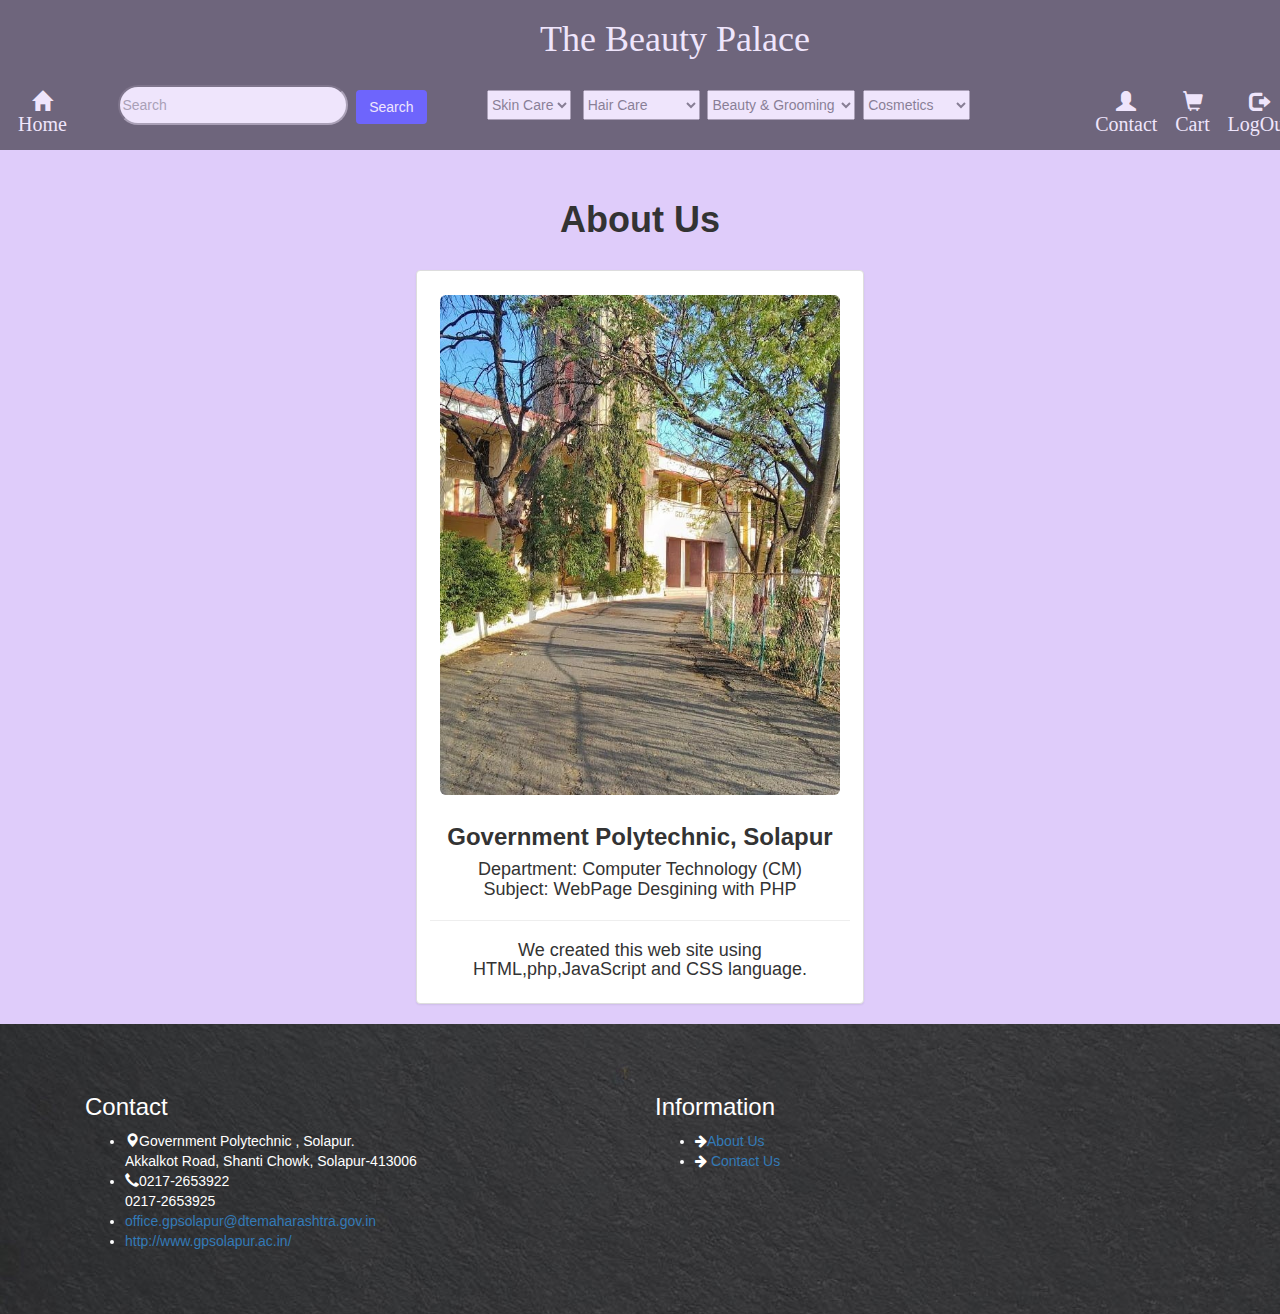
<file: user/about.html>
<!DOCTYPE html>
<html>
<head>
	<title></title>
  <head>
  <title></title>
  <script type="text/javascript" src="pro.js"></script>
  <link href="style.css" rel='stylesheet' type='text/css' >
  <link rel="stylesheet" href="https://stackpath.bootstrapcdn.com/bootstrap/3.4.1/css/bootstrap.min.css" integrity="sha384-HSMxcRTRxnN+Bdg0JdbxYKrThecOKuH5zCYotlSAcp1+c8xmyTe9GYg1l9a69psu" crossorigin="anonymous">
<link rel="stylesheet" href="https://stackpath.bootstrapcdn.com/bootstrap/3.4.1/css/bootstrap-theme.min.css" integrity="sha384-6pzBo3FDv/PJ8r2KRkGHifhEocL+1X2rVCTTkUfGk7/0pbek5mMa1upzvWbrUbOZ" crossorigin="anonymous">
<script src="https://stackpath.bootstrapcdn.com/bootstrap/3.4.1/js/bootstrap.min.js" integrity="sha384-aJ21OjlMXNL5UyIl/XNwTMqvzeRMZH2w8c5cRVpzpU8Y5bApTppSuUkhZXN0VxHd" crossorigin="anonymous"></script>
<link rel="stylesheet" href="https://cdnjs.cloudflare.com/ajax/libs/font-awesome/4.7.0/css/font-awesome.min.css">
</head>

<!-- about section -->
<body class="b">
<center>
	<div> 


      <div class="contact row"  onmouseover="MH()">
        <div><h1 style="color: white;font-family: 'Lucdia Handwriting',cursive;"><center>The Beauty Palace</center></h1></div>
        <div class="col-md-1 margin" >
          <a class="glyphicon glyphicon-home" href="index.html" style="font-size: 20px;color: white;"><br>Home</a>

        </div>
         <div class="col-md-3 margin" >
          
           <form action="search.php" method="GET"> <input type="text" name="query" style="height: 40px;width: 230px; margin-top: -10px;border-radius: 25px;" placeholder="Search">&nbsp;
                          <button class="btn" type="submit" >Search</button></form>
        </div>

       <div class="col-md-5 margin" onload="document.Form1.MenuChoice.selectedIndex=0">
          <form name="Form1">
          <select name = "MenuChoice" style="height:30px"  onchange="DisplayPage(this)" >  
          
           <option >Skin Care</option>
          <option value="s1.php">Face</option>  
          <option value="s2.php">Body </option>  
          </select> &nbsp;

          <select name = "MenuChoice" style="height:30px" onchange="DisplayPage(this)" >  
          
          <option>Hair Care</option>  
          <option value="h1.php">Oil & Shampoo </option>  
          <option value="h2.php">Hair Styling</option>  
      
          </select>&nbsp;
          
          <select name= "MenuChoice" style="height:30px" onchange="DisplayPage(this)" >  
          
          <option> Beauty & Grooming</option>  
          <option value="b1.php">Fragrance</option>  
          <option value="b2.php">Tools & Accessories</option> 
          
          </select>&nbsp;

          <select name = "MenuChoice" style="height:30px" onchange="DisplayPage(this)" >  
          
          <option>Cosmetics</option>  
          <option value="c1.php">Face Makeup</option>  
          <option value="c2.php">Eye Makeup</option>  
      
          </select> &nbsp;

          
          </form>
        </div>

        <div class="col-md-3 margin" >
          <a class="glyphicon glyphicon-user" href="cnt.php" style="font-size: 20px;color: white;" ><br>Contact</a>&emsp;
        
             <a class="glyphicon glyphicon-shopping-cart" href="add.php?id=&cat=" style="font-size: 20px;color: white;" ><br>Cart</a>&emsp;
            <a class="glyphicon  glyphicon-log-out" href="login.php" style="font-size: 20px;color: white;" ><br>LogOut</a>
        </div>
        <!-- <div><h1><center>MH13 Street Food</center></h1></div> -->
</div>
	<div >
		<h1><strong>About Us</strong></h1><br>
		
    		<center><div class="thumbnail" style="width:35%;">
          <br>
      				<center><img class="img-rounded" src="../img/gp.jpg" alt="Profile picture" width="400" height="500">
      				<div class="caption">
        				<h3><strong>Government Polytechnic, Solapur</strong></h3>
        				<p><h4>Department: Computer Technology (CM)<br>
        					Subject: WebPage Desgining with PHP<hr>
        				We created this web site using HTML,php,JavaScript and CSS language.</h4></p>
        				
      				</div></center>
    			</div>
  			
	</div>

</center>
  <!-- footer1 -->

<div class="footer" style="background-image: url('../img/fbg.jpg');  height: 290px">
    <div class="container" >
      <div class="w3_footer_grids">
        <div class="col-md-6 w3_footer_grid" style="margin-top: 50px;color: white;">
          <h3 class="foot">Contact</h3>
          
          <ul class="address" style="color: white">
            <li><i class="glyphicon glyphicon-map-marker" aria-hidden="true"></i>Government Polytechnic , Solapur. <br>

                <span>
              Akkalkot Road, Shanti Chowk, Solapur-413006</span></li>
              <li><i class="glyphicon glyphicon-earphone" aria-hidden="true"></i>0217-2653922<br>0217-2653925</li>
            <li><i aria-hidden="true"></i><a href="mailto:office.gpsolapur@dtemaharashtra.gov.in">office.gpsolapur@dtemaharashtra.gov.in</a></li>
            
            <li><i aria-hidden="true"></i><a href="http://www.gpsolapur.ac.in/">http://www.gpsolapur.ac.in/</a></li>

          </ul>
        </div>

        <div class="col-md-6 w3_footer_grid" style="margin-top: 50px; color: white;">
          <h3 class="foot">Information</h3>
          <ul class="info"> 
            <li><i class="fa fa-arrow-right" aria-hidden="true"></i><a href="about.html">About Us</a></li>
            <li><i class="fa fa-arrow-right" aria-hidden="true"></i><a href="cnt.php">  Contact Us</a></li>
            
            
          </ul>
        </div>
        
       
       
       
      </div><!---footer grid-->
    </div> <!----container--->
    
    <div class="footer-copy">
    </div>
    
</div>
	</center>
	
</body>
</html>
</file>
<file: user/style.css>
.header{
 position: absolute;
    width: 1380px;

	z-index: 99;
background:black;
opacity: 0.5;
/*height: 120px;*/
margin-bottom:50px;
height: 550px;
}
#h1
{   margin-top: 250px;
	font-size: 50px;
	opacity: 1;
	color: white;
	font-family: "Lucdia Handwriting",cursive;

}
.margin
{
	margin-top: 20px;

}
.btn
{
	opacity: 1;
	background-color: blue;
	color: white;
}

.anchor
{
	color: black;
}
.contact{
 /*position: absolute;*/
    width: 1380px;

	z-index: 99;
background:black;
opacity: 0.5;
/*height: 120px;*/
margin-bottom:50px;
height: 150px;
}
.b
{
	background-color: #DFCCFA; 
}
.dish
{
	color: white;
}
</file>
